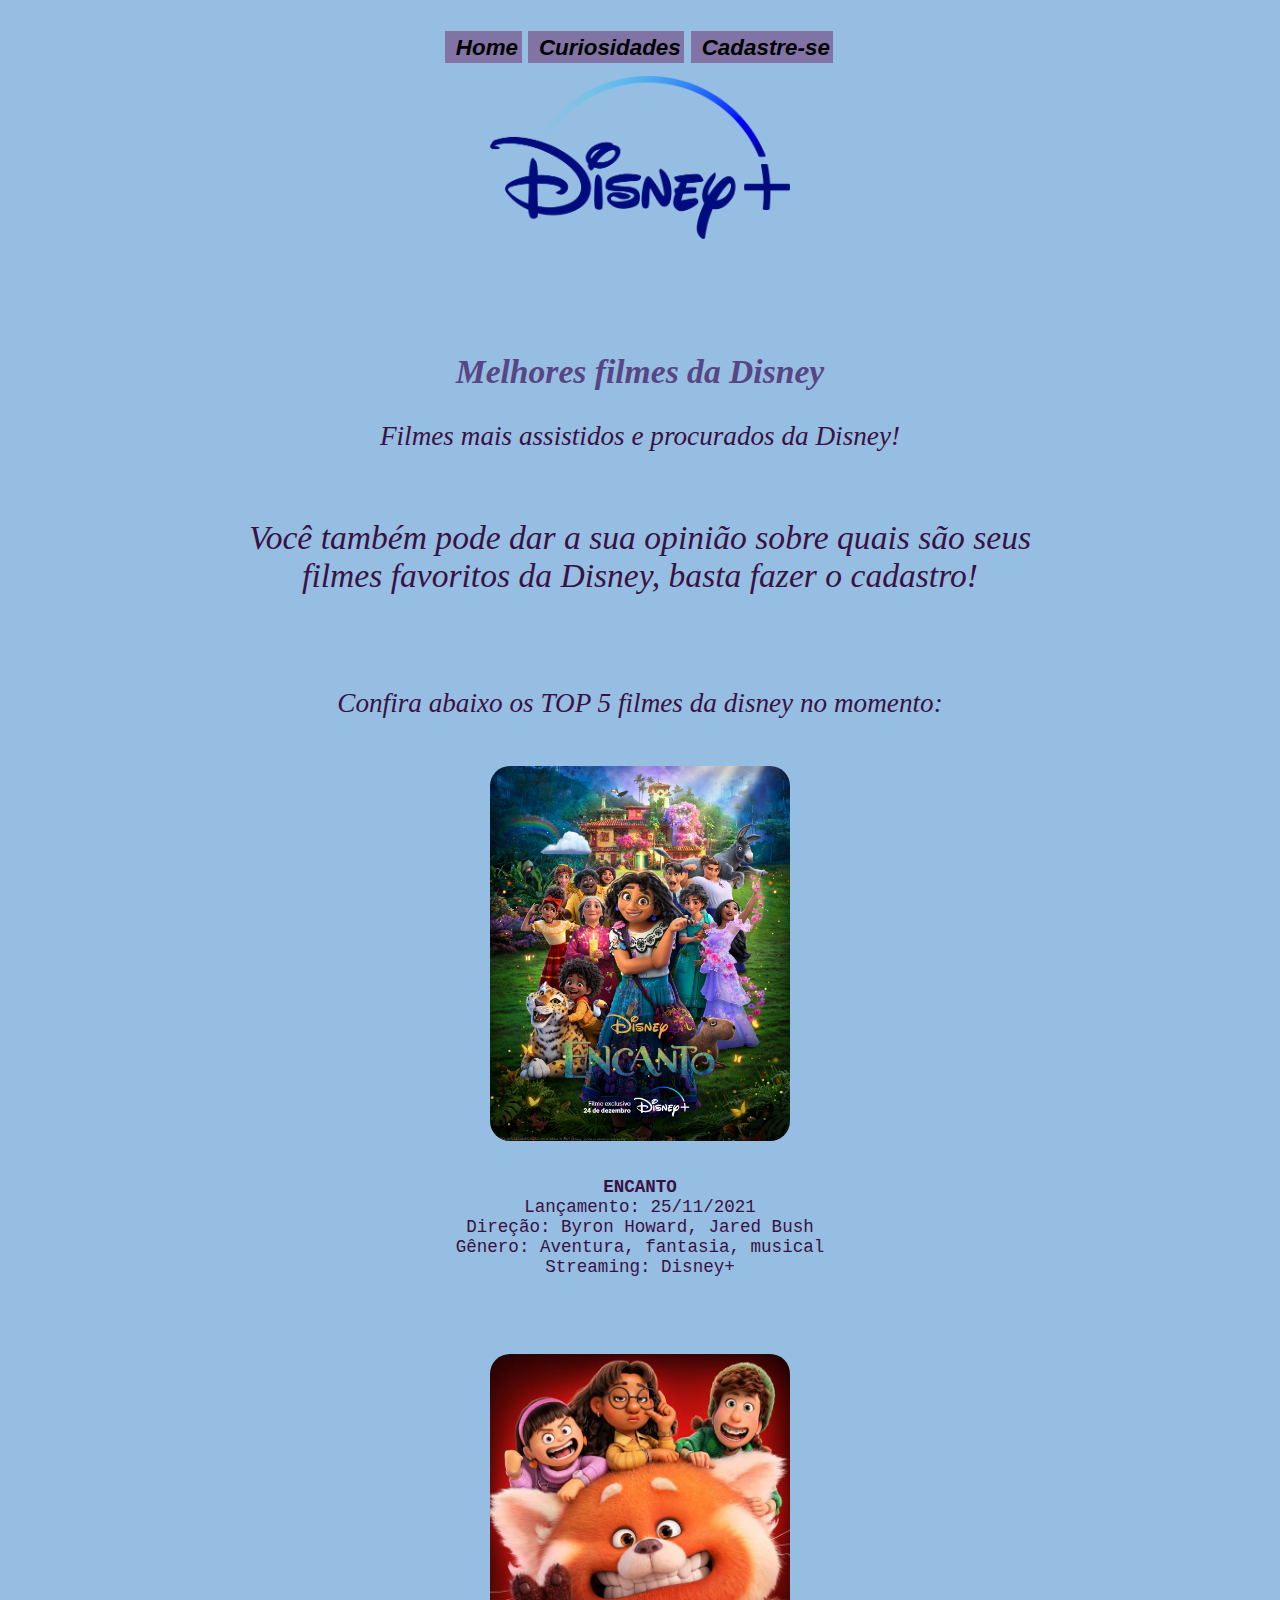
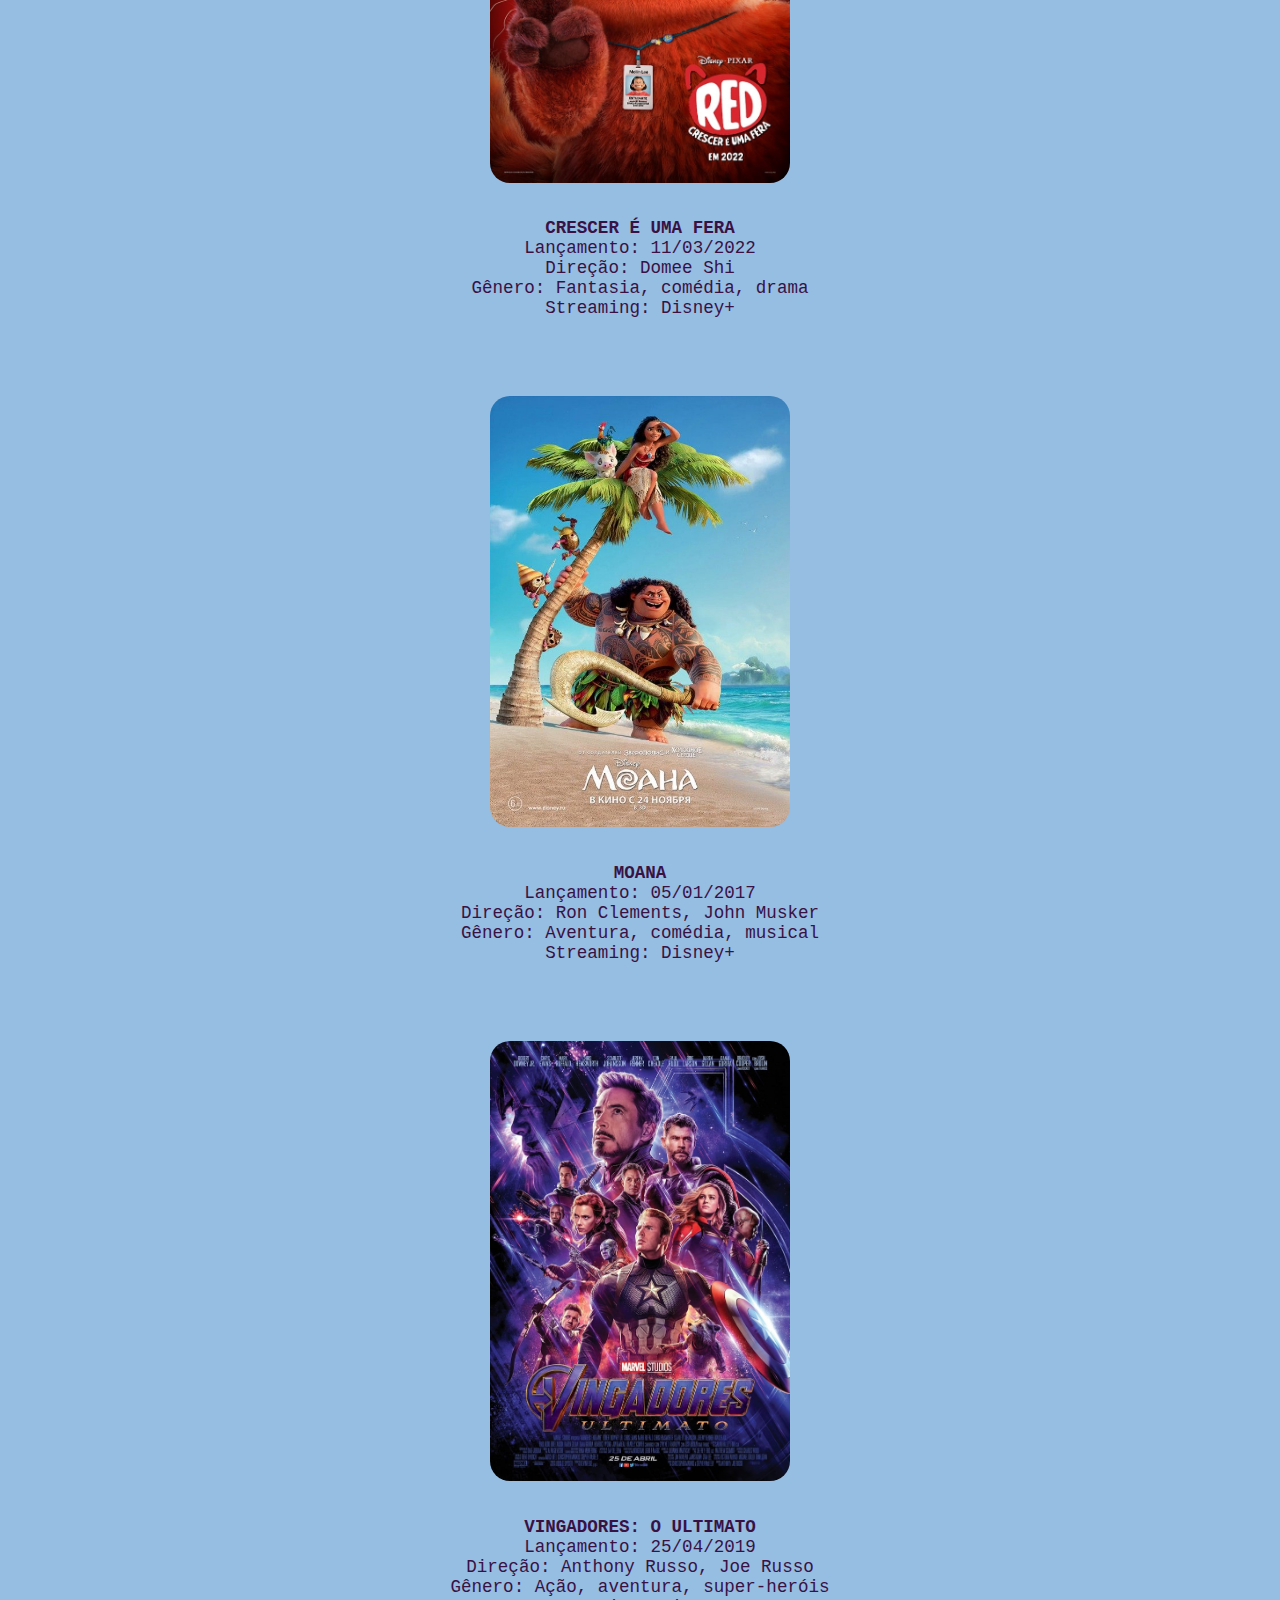
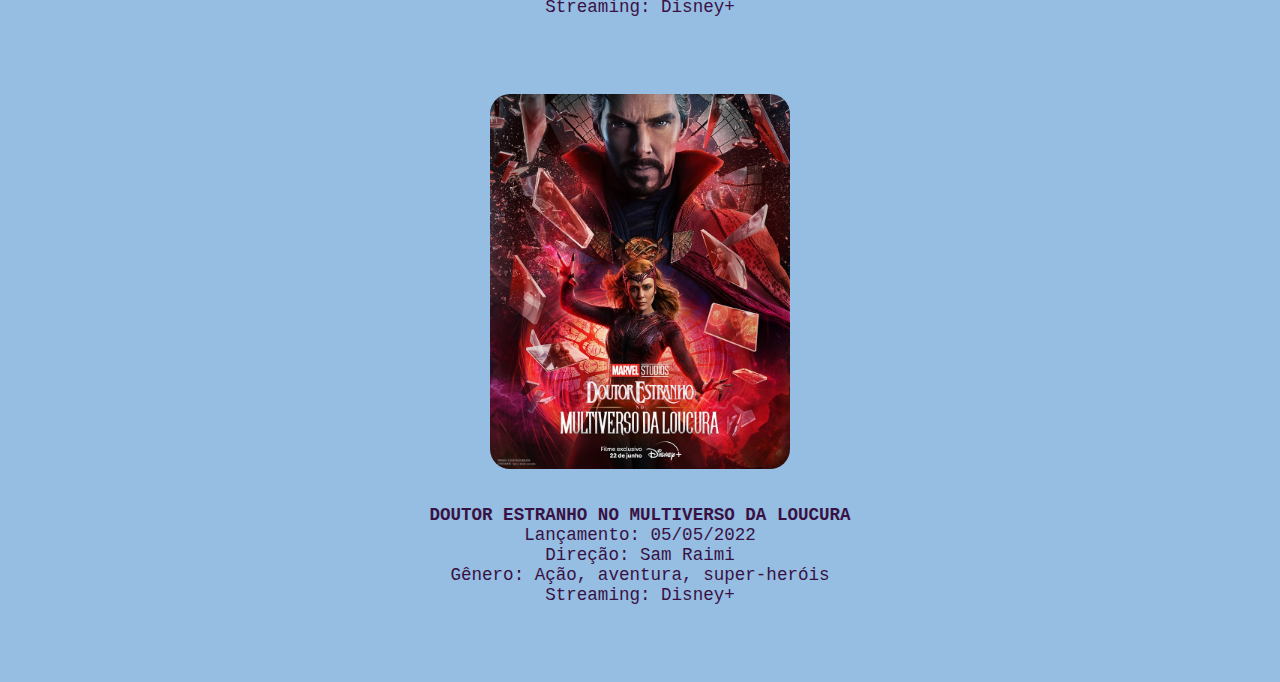
<file: index.html>
<!DOCTYPE html>
<html>
<head>
    <meta charset="utf-8">
	<link rel="stylesheet" type="text/css" href="stily.css">
	<title>Filmes da disney</title>
<head>
<body> 
	
<style>
	body{
		background-color: #96bde2;
	}
</style>

<center>
	<div class="menu">
	<ul><br/>
		<li><a href="index.html">Home</a></li>
		<li><a href="curiosidades.html">Curiosidades</a></li>
		<li><a href="cadastro.html">Cadastre-se</a></li>
	</ul>
		</div>
</center>

<figure>
	<img class = "logo"  = src="imagens/logo.png"></br></br></br>
</figure>
</head>


<h1>
	<br/>Melhores filmes da Disney<br/>
</h1>

<div id= "texto-home1"> 
	Filmes mais assistidos e procurados da Disney!<br/><br/>
</div>
<br/><br/>


<div id= "planos">
	Você também pode dar a sua opinião sobre quais são seus filmes favoritos da Disney, basta fazer o cadastro!
</div>

<div id= "texto-home3"> 
	<br/><br/><br/>Confira abaixo os TOP 5 filmes da disney no momento:<br/><br/>
</div>


		<style>
			p {
	  			color: rgb(57, 18, 68);
	  			text-align: center;
	  			font-family: monospace;
	  			font-size: 135%;
	  			display: block ;
				}
  		</style>


<figure>
	<img class = "filme1"  = src="imagens/filme1.jpeg"></br>
</figure>
<p>
	<strong>ENCANTO</strong></br>
	Lançamento: 25/11/2021<br/>
	Direção: Byron Howard, Jared Bush<br/>
	Gênero: Aventura, fantasia, musical<br/>
	Streaming: Disney+<br/><br/></br></br>
</p>


<figure>
	<img class = "filme2"  = src="imagens/filme2.jpg"></br>
</figure>
<p>
	<strong> CRESCER É UMA FERA</strong></br>
	Lançamento: 11/03/2022<br/>
	Direção: Domee Shi<br/>
	Gênero: Fantasia, comédia, drama<br/>
	Streaming: Disney+<br/><br/></br></br>
</p>


<figure>
	<img class = "filme3"  = src="imagens/filme3.jpg"></br>
</figure>
<p>
	<strong>MOANA</strong></br>
	Lançamento: 05/01/2017</br>
	Direção: Ron Clements, John Musker</br>
	Gênero: Aventura, comédia, musical</br>
	Streaming: Disney+</br></br></br></br>
</p>


<figure>
	<img class = "filme4"  = src="imagens/filme4.jpg"></br>
</figure>
<p>
	<strong>VINGADORES: O ULTIMATO</strong></br>
	Lançamento: 25/04/2019</br>
	Direção: Anthony Russo, Joe Russo</br>
	Gênero: Ação, aventura, super-heróis</br>
	Streaming: Disney+</br></br></br></br>
</p>


<figure>
	<img class = "filme5"  = src="imagens/filme5.jpeg"></br>
</figure>
<p>
	<strong>DOUTOR ESTRANHO NO MULTIVERSO DA LOUCURA</strong></br>
	Lançamento: 05/05/2022</br>
	Direção: Sam Raimi</br>
	Gênero: Ação, aventura, super-heróis</br>
	Streaming: Disney+</br></br></br></br>
</p>

</center>
</body>
</html>
</file>
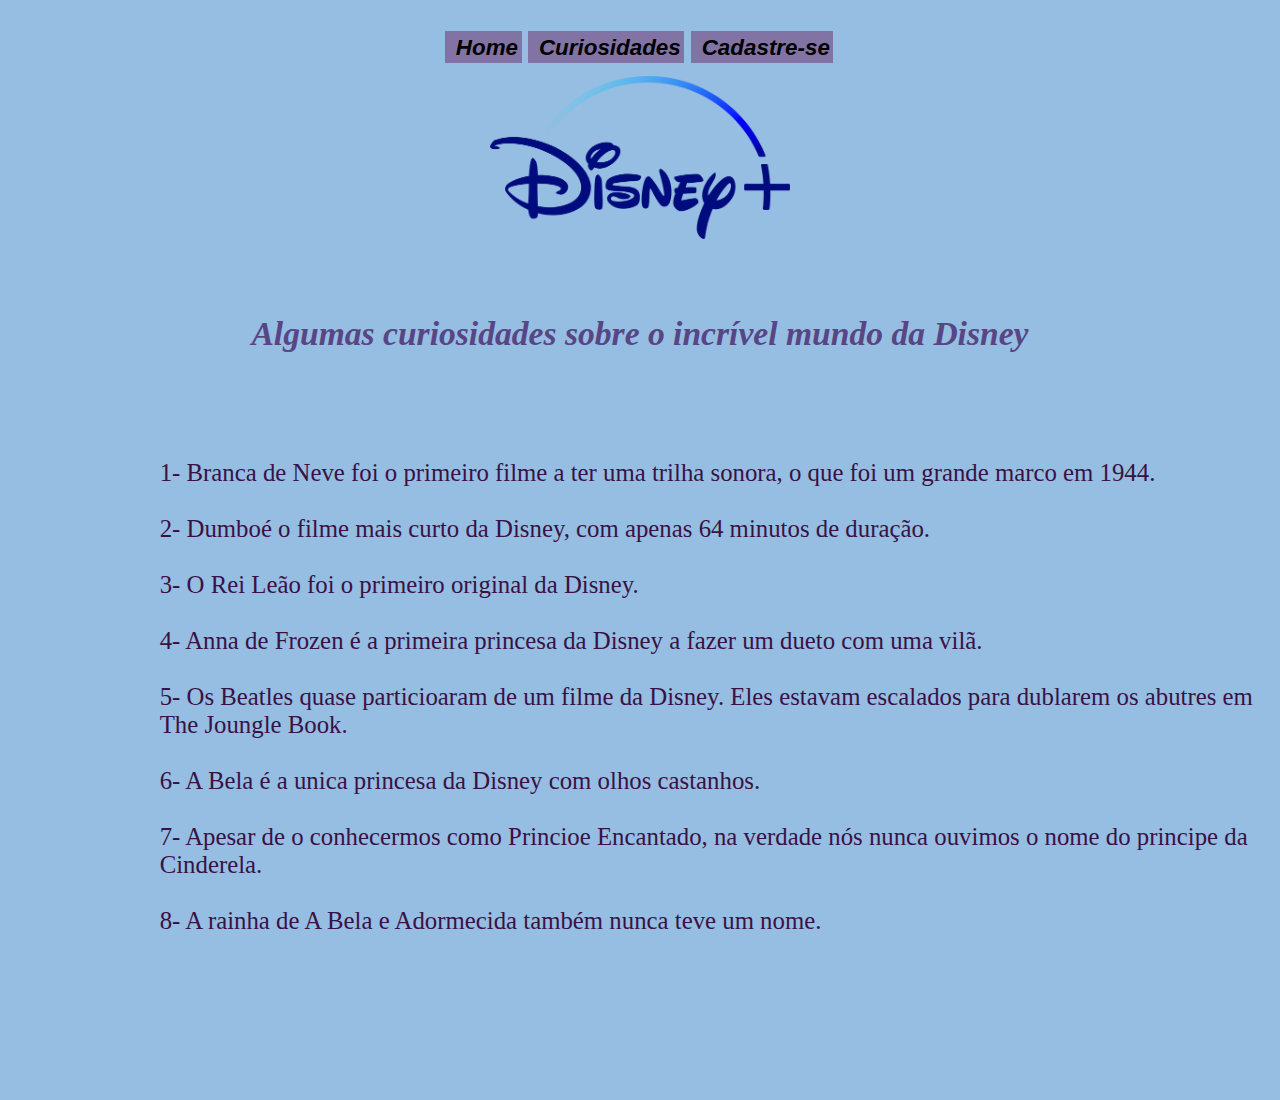
<file: curiosidades.html>
<!DOCTYPE html>
<html>
 <head>
	 <meta charset="utf-8">
	 <link rel="stylesheet" type="text/css" href="stily.css">
	 <title>Filmes da Disney </title>
 </head>
<body>

	<style>
		body{
			background-color: #96bde2;
		}
	</style>
           
		   <center>
			<div class="menu">
			<ul><br/>
				<li><a href="index.html">Home</a></li>
				<li><a href="curiosidades.html">Curiosidades</a></li>
				<li><a href="cadastro.html">Cadastre-se</a></li>
			</ul>
				</div>
		</center>




  <figure>
	  <center>
	   <img class = "logo" src="imagens/logo.png"><br/><br/><br/>
     <center/>
  </figure>


<h1>
	Algumas curiosidades sobre o incrível mundo da <strong>Disney</strong></br></br></br>
</h1>
	

<style>
	p {
		  color: rgb(57, 18, 68);
		  font-family:merriweather;
		  font-size: 155%;
		  display: block ;
		  margin-left: 12%;
		  margin-right: 12px;
		}
  </style>


<p>
	1- Branca de Neve foi o primeiro filme a ter uma trilha sonora, o que foi um grande marco em 1944.</br></br>
	2- Dumboé o filme mais curto da Disney, com apenas 64 minutos de duração.</br></br>
	3- O Rei Leão foi o primeiro original da Disney.</br></br>
	4- Anna de Frozen é a primeira princesa da Disney a fazer um dueto com uma vilã.</br></br>
	5- Os Beatles quase particioaram de um filme da Disney. Eles estavam escalados para dublarem os abutres em The Joungle Book.</br></br>
	6- A Bela é a unica princesa da Disney com olhos castanhos.</br></br>
	7- Apesar de o conhecermos como Princioe Encantado, na verdade nós nunca ouvimos o nome do principe da Cinderela.</br></br>
	8- A rainha de A Bela e Adormecida também nunca teve um nome.</br></br></br></br></br></br>
</p>
</body>
</html>
</file>
<file: stily.css>
.menu {
font-size: 140%;
font-style: oblique;
display: inline;
text-align: center;
padding: 0,5px;
margin: 0,5px;
font-family: Arial, Helvetica, sans-serif;
}


.menu ul {
display: inline;
text-align: center;	
list-style: none;
margin: 1px;
padding: 1px;
font-family: sans-serif;
}


.menu li {
display: inline;
text-align: center;	
border-bottom: 1px solid #8174A4 ;
margin: 0;
font-family: sans-serif;
}


.menu li a {
display: inline;
text-align: center;	
padding: 3.5px 3.5px 3.5px 0.5em;
font-weight:bold;
border-left: 0.5px solid #8174A4;
border-right: 0.5px solid #8174A4;
background-color: #8174A4;
color: black;
text-decoration:none ;
font-family: sans-serif;
}


.menu li a {
display: inline;
border-left: 0px solid #8174A4;
border-right: 0px solid #8174A4;
background-color: #8174A4;
color:black;
font: sans-serif;
text-align: center;	
}


h1{
	font:merriweather ;
	font-size: 210%;
	font-style: oblique;
 	display: block ;
 	margin-left: auto;
 	text-align: center;
 	margin-right: auto;
 	color: #584684;
	margin-bottom: 30px;
	margin-top: 0,1px;
 }


#planos{
	font:merriweather ;
	font-size: 210%;
	font-style: oblique;
	color: rgb(57, 18, 68);
 	display: block ;
 	margin-left: 200px;
 	text-align: center;
 	margin-right: 200px;
}


#texto-home1{
	font:merriweather ;
	font-size: 170%;
	font-style: oblique;
	color: rgb(57, 18, 68);
 	display: block ;
 	margin-left: 200px;
 	text-align: center;
 	margin-right: 200px;
 }


#texto-home3{
	font:merriweather ;
	font-size: 170%;
	font-style: oblique;
	color: rgb(57, 18, 68);
 	display: block ;
 	margin-left: 200px;
 	text-align: center;
 	margin-right: 200px;
 }


img.logo{
	display: block;
	margin-right:auto;
	margin-left: auto;
	border: none;
	width: 300px;
	height: left;
	margin-top: 0,0001px;
}


img.filme1{
	display: block;
	margin-right:auto;
	margin-left: auto;
	border-radius: 20px;
	width: 300px;
	height: left;
	margin-top: 0,0001px;
}


img.filme2{
	display: block;
	margin-right:auto;
	margin-left: auto;
	border-radius: 20px;
	width: 300px;
	height: left;
	margin-top: 0,0001px;
}


img.filme3{
	display: block;
	margin-right:auto;
	margin-left: auto;
	border-radius: 20px;
	width: 300px;
	height: left;
	margin-top: 0,0001px;
}


img.filme4{
	display: block;
	margin-right:auto;
	margin-left: auto;
	border-radius: 20px;
	width: 300px;
	height: left;
	margin-top: 0,0001px;
}


img.filme5{
	display: block;
	margin-right:auto;
	margin-left: auto;
	border-radius: 20px;
	width: 300px;
	height: left;
	margin-top: 0,0001px;
}


#check{
    display: block;
}


fieldset {
    border: 0;
}


input, select, textarea, button {
    font-family: sans-serif;
    font-size: 1em;
    color: #59429d;
    border-radius: 15px;
}


.grupo:before, .grupo:after {
    display: block;
}


.grupo:after {
    clear: both;
}


.campo {
    margin-bottom: 1em;
}


.campo label {
    margin-bottom: 0.2em;
    color: #59429d;
    display: block;
}


fieldset.grupo .campo {
    float:  left;
    margin-right: 1em;
}


.campo input[type="text"], .campo input[type="email"], .campo input[type="number"], .campo select, .campo textarea {
    padding: 0.2em;
    border: 1px solid #59429d;
    box-shadow: 2px 2px 2px rgba(0,0,0,0.2);
    display: block;
}


.campo select option {
    padding-right: 1em;
}


.campo input:focus, .campo select:focus, .campo textarea:focus {
    background: #E0E0F8;
}


.botao {
    font-size: 1.2em;
    background: #59429d;
    border: 0;
    margin-bottom: 1em;
    color: #ffffff;
    padding: 0.2em 0.6em;
    box-shadow: 2px 2px 2px rgba(0,0,0,0.2);
    text-shadow: 1px 1px 1px rgba(0,0,0,0.5);
    position: absolute;
    top: 80%;
    left: 50%;
    margin-right: -50%;
    transform: translate(-50%, -50%)
}


.botao:hover {
    background: #CCBBFF;
    box-shadow: inset 2px 2px 2px rgba(0,0,0,0.2);
    text-shadow: none;
}


.botao, select{
    cursor: pointer;
}
</file>
